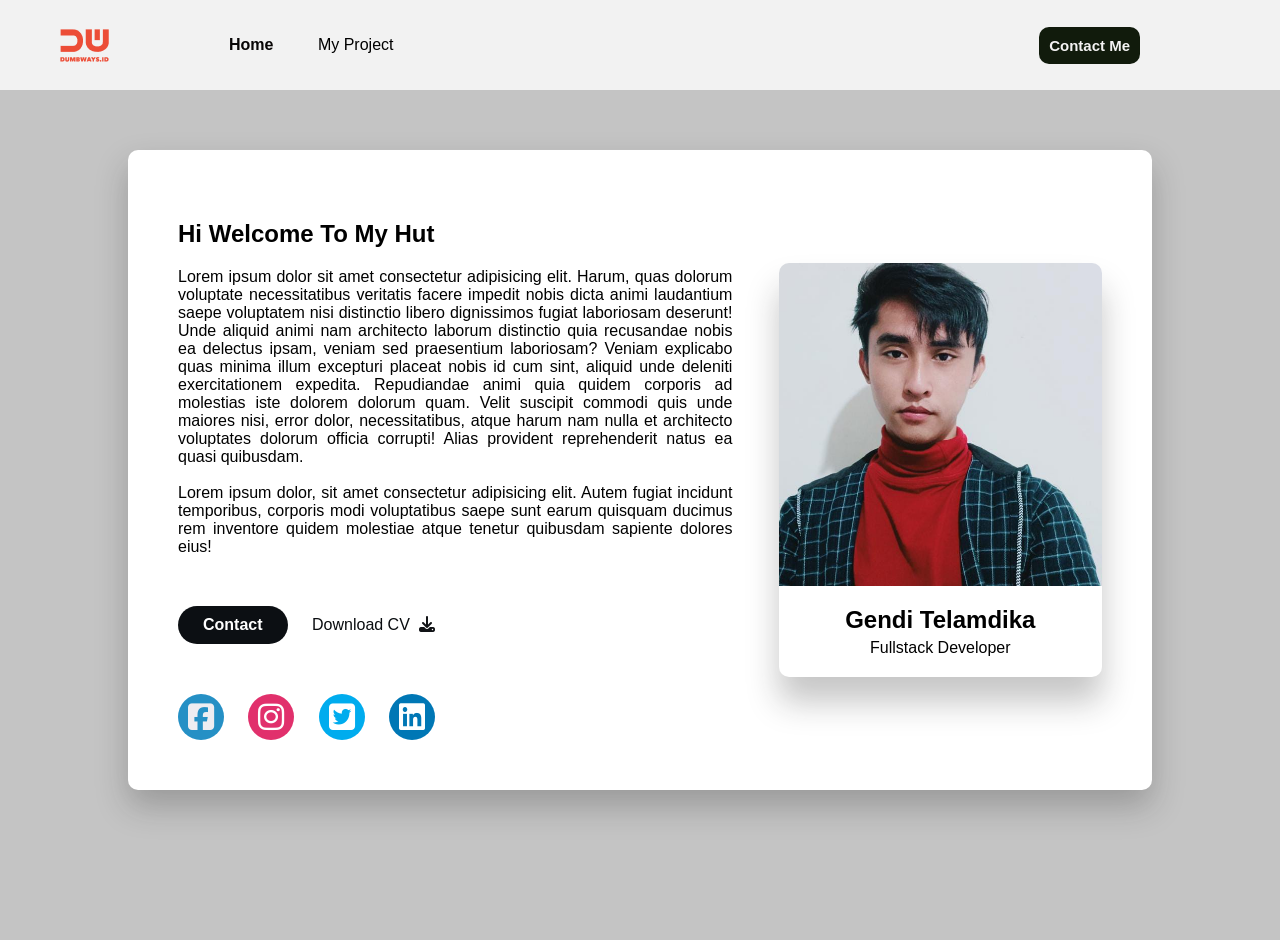
<file: index.html>
<html>
  <head>
    <meta charset="UTF-8">
    <meta name="viewport" content="width=device-width, initial-scale=1.0">
    <title>Gendi | Personal Web</title>
    <link  rel="stylesheet"
    href="https://cdnjs.cloudflare.com/ajax/libs/font-awesome/6.2.1/css/all.min.css"
    integrity="sha512-MV7K8+y+gLIBoVD59lQIYicR65iaqukzvf/nwasF0nqhPay5w/9lJmVM2hMDcnK1OnMGCdVK+iQrJ7lzPJQd1w=="
    crossorigin="anonymous"
    referrerpolicy="no-referrer" />
    <link rel="stylesheet" href="assets/css/style.css">
    <link rel="stylesheet" href="assets/css/navbar.css">
  </head>
  <body>
     <!-- NavBar -->
     <nav>
      <div class="left-side">
        <a href="index.html">
          <img src="assets/image/logo.png" alt="logo" />
        </a>
        <ul>
          <li>
            <a href="index.html" class="list-active text-dark">Home</a>
          </li>
          <li>
            <a href="project.html">My Project</a>
          </li>
        </ul>
      </div>
      <div class="right-side">
        <a href="contactme.html"> Contact Me </a>
      </div>
    </nav>

    <div id="container">
      <div id="left-container">
        <h2>Hi Welcome To My Hut</h2>
        <p>
          Lorem ipsum dolor sit amet consectetur adipisicing elit. Harum, quas dolorum voluptate necessitatibus veritatis facere impedit nobis dicta animi laudantium saepe voluptatem nisi distinctio libero dignissimos fugiat laboriosam deserunt! Unde aliquid animi nam architecto laborum distinctio quia recusandae nobis ea delectus ipsam, veniam sed praesentium laboriosam? Veniam explicabo quas minima illum excepturi placeat nobis id cum sint, aliquid unde deleniti exercitationem expedita. Repudiandae animi quia quidem corporis ad molestias iste dolorem dolorum quam. Velit suscipit commodi quis unde maiores nisi, error dolor, necessitatibus, atque harum nam nulla et architecto voluptates dolorum officia corrupti! Alias provident reprehenderit natus ea quasi quibusdam.
          <br/><br/>
          Lorem ipsum dolor, sit amet consectetur adipisicing elit. Autem fugiat incidunt temporibus, corporis modi voluptatibus saepe sunt earum quisquam ducimus rem inventore quidem molestiae atque tenetur quibusdam sapiente dolores eius!
           </p>
           <div id="action-button-contact">
            <a id="contact-button" href="https://github.com/">
              <button>Contact</button>
            </a>
            <a id="download-cv" href="https://www.instagram.com/ghenzzzz"  >
               Download CV
                <i class="fa-solid fa-download"></i>
            </a>
          </div>
          <div id="icon-media" style="margin-top: 50px;">
            <a href="https://m.facebook.com/100008403918095/" target="_blank" style="text-decoration: none;">
              <button  style="font-size: 30px; background: #2590c5; border: none;color: #eeedf1;padding: 8px 10px;border-radius: 30px;margin-right: 20px; cursor: pointer;">
                  <i class="fab fa-facebook-square"></i>
              </button>
           </a>
           <a href="https://www.instagram.com/ghenzzzz/" target="_blank" style="text-decoration: none;">
              <button style="font-size: 30px;background: #e1306c; border: none;color: #ffffff;padding: 8px 10px;border-radius: 30px;margin-right: 20px; cursor: pointer;">
                <i class="fab fa-instagram"></i>
              </button>
            </a>
            <a href="https://twitter.com/login?lang=id" target="_blank" style="text-decoration: none;">
              <button style="font-size: 30px;background: #00acee; border: none;color: #ffffff;padding: 8px 10px;border-radius: 30px;margin-right: 20px; cursor: pointer;">
                <i class="fab fa-twitter-square"></i>
              </button>
            </a>
           <a href="https://linkedin.com/in/yourusername" target="_blank" style="text-decoration: none;">
              <button style="font-size: 30px;background: #0077b5; border: none;color: #ffffff;padding: 8px 10px;border-radius: 30px;margin-right: 20px; cursor: pointer;">
                <i class="fa-brands fa-linkedin"></i>
              </button>
            </a>
          </div>
        </div>
        <div id="profile-card">
          <img src="assets/image/gen.jpeg" alt="Profile Picture"/>
          <div>
           <h2>Gendi Telamdika</h2>
          <p>Fullstack Developer</p>
        </div>
      </div>
    </div>
  </body>
</html>
</file>
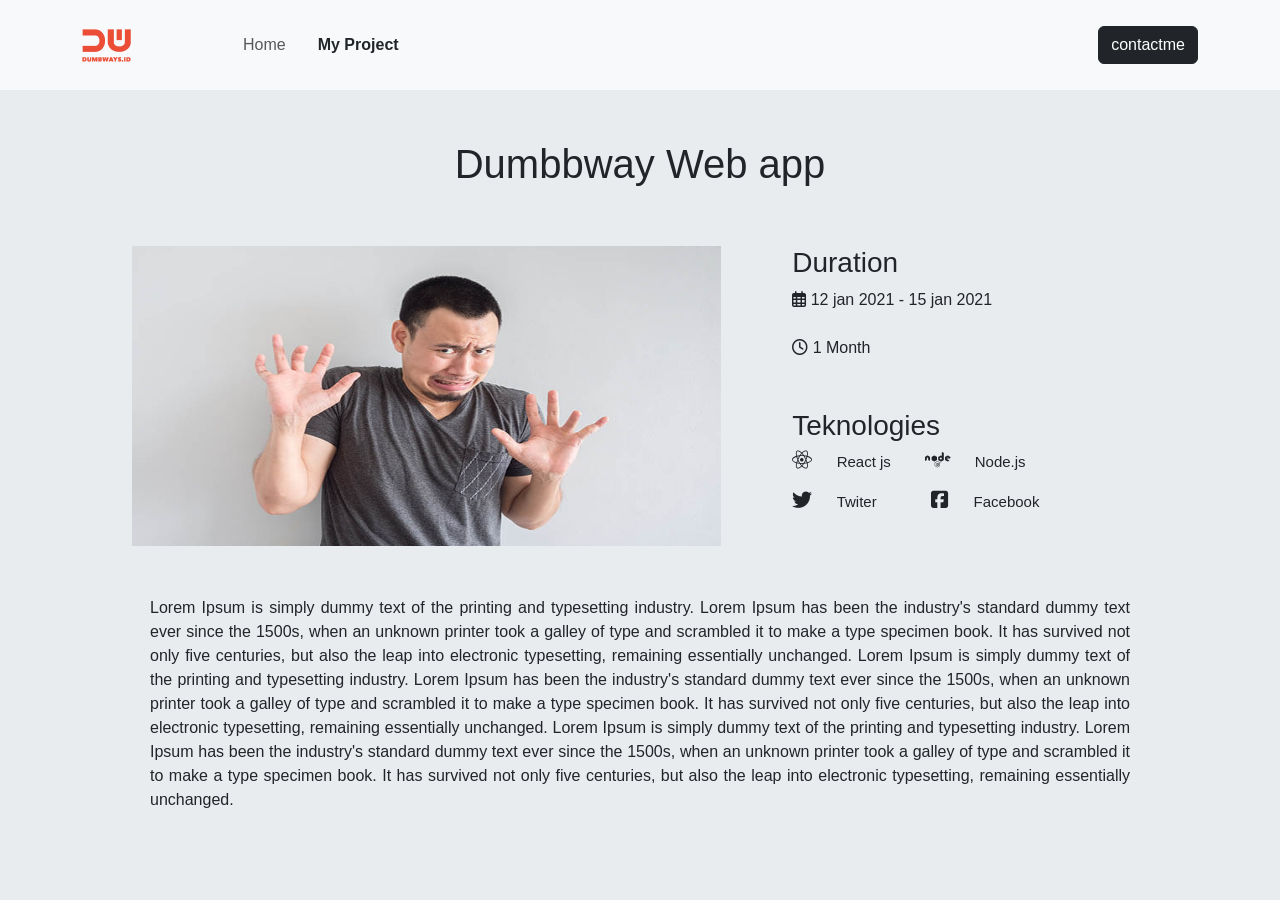
<file: blog-detail.html>
<html>
  <head>
    <title>Hallo Batch 44</title>
    <link href="https://cdn.jsdelivr.net/npm/bootstrap@5.3.0-alpha1/dist/css/bootstrap.min.css" rel="stylesheet" integrity="sha384-GLhlTQ8iRABdZLl6O3oVMWSktQOp6b7In1Zl3/Jr59b6EGGoI1aFkw7cmDA6j6gD" crossorigin="anonymous">
    <link   
      rel="stylesheet"
      href="https://cdnjs.cloudflare.com/ajax/libs/font-awesome/6.2.1/css/all.min.css"
      integrity="sha512-MV7K8+y+gLIBoVD59lQIYicR65iaqukzvf/nwasF0nqhPay5w/9lJmVM2hMDcnK1OnMGCdVK+iQrJ7lzPJQd1w=="
      crossorigin="anonymous"
      referrerpolicy="no-referrer" />
    <link href="assets/css/navbar.css" rel="stylesheet" />
    <link href="assets/css/blogd.css" rel="stylesheet" />
  </head>

  <body class="bg-body-secondary">
    <!-- Navbar -->
    <nav class="navbar navbar-expand-lg bg-body-tertiary">
      <div class="container">
        <a class="navbar-brand" href="/">
          <img src="assets/image/logo.png" id="image" />
        </a>
        <button class="navbar-toggler" type="button" data-bs-toggle="collapse" data-bs-target="#navbarSupportedContent" aria-controls="navbarSupportedContent" aria-expanded="false" aria-label="Toggle navigation">
          <span class="navbar-toggler-icon"></span>
        </button>
        <div class="collapse navbar-collapse" id="navbarSupportedContent">
          <ul class="navbar-nav me-auto mb-2 ms-5 mb-lg-0">
            <li class="nav-item">
              <a class="nav-link " aria-current="page" href="index.html">Home</a>
            </li>
            <li class="nav-item ms-3">
              <a class="nav-link fw-semibold active text-dark" href="project.html">My Project</a>
            </li>
          </ul>

          <div class="d-flex justify-content-end">
              <a class="btn btn-dark btn-submit" type="button" href="contactme.html">contactme</a>
          </div>
        </div>
      </div>
    </nav>
    <!-- End Navbar -->
<h1 style="text-align: center; padding-top: 50px;">Dumbbway Web app</h1>
    <div class="container bg-body-secondary">
   
      <section>
        <div class="left-content">
          <div
            style="
              padding-top: 50px;  
            ">
            <div class="image">
              <img
                src="assets/image/jangan.jpg"
                alt="man"
                style="text-align: center; align-items: center; height: 300px; width: 90%; padding-left: 50px;" />
            </div>
            <!--  -->
          </div>
        </div>

        <div class="right-content">
          <h3 >Duration </h3>
          <div>
            <i class="fa-regular fa-calendar-days"></i>
            <span>12 jan 2021 - 15 jan 2021  </span>
            <br>
            <br>
            <i class="fa-regular fa-clock"></i>
            <span>1 Month</span>
          </div>
          <br>
          <div class="container-sosmed">
            <h3>Teknologies</h3>
            <div class="list-sosmed mb-3">
              <div class="col">
              <i class="fab fa-react icon-custom fa-2em" ></i>
              <label style="padding-right: 30px; padding-left: none; font-size: 15px;">React js</label>
              <i class="fab fa-node icon-custom fa-3x"></i>
              <label style="font-size: 15px;">Node.js</label>
            </div>
          </div>
          <div class="list-sosmed mb-3">
            <div class="col">
            <i class="fa-brands fa-twitter fa-2em" ></i>
            <label style="padding-right: 50px; padding-left: none; font-size: 15px;">Twiter</label>
            <i class="fab fa-facebook-square fa-3x"></i>
            <label style="font-size: 15px;">Facebook</label>
           
          </div>
        </div>
            </div>
          </div>
        </div>
      </section>
      
    </div>
    <div class="bg-body-secondary">
      <p style="padding-left: 150px; padding-top: 50px; padding-right: 150px; text-align: justify;">
        Lorem Ipsum is simply dummy text of the printing and typesetting
        industry. Lorem Ipsum has been the industry's standard dummy text
        ever since the 1500s, when an unknown printer took a galley of type
        and scrambled it to make a type specimen book. It has survived not
        only five centuries, but also the leap into electronic typesetting,
        remaining essentially unchanged.  Lorem Ipsum is simply dummy text of the printing and typesetting
        industry. Lorem Ipsum has been the industry's standard dummy text
        ever since the 1500s, when an unknown printer took a galley of type
        and scrambled it to make a type specimen book. It has survived not
        only five centuries, but also the leap into electronic typesetting,
        remaining essentially unchanged.  Lorem Ipsum is simply dummy text of the printing and typesetting
        industry. Lorem Ipsum has been the industry's standard dummy text
        ever since the 1500s, when an unknown printer took a galley of type
        and scrambled it to make a type specimen book. It has survived not
        only five centuries, but also the leap into electronic typesetting,
        remaining essentially unchanged.
      </p>
    </div>
  </body>
</html>
</file>
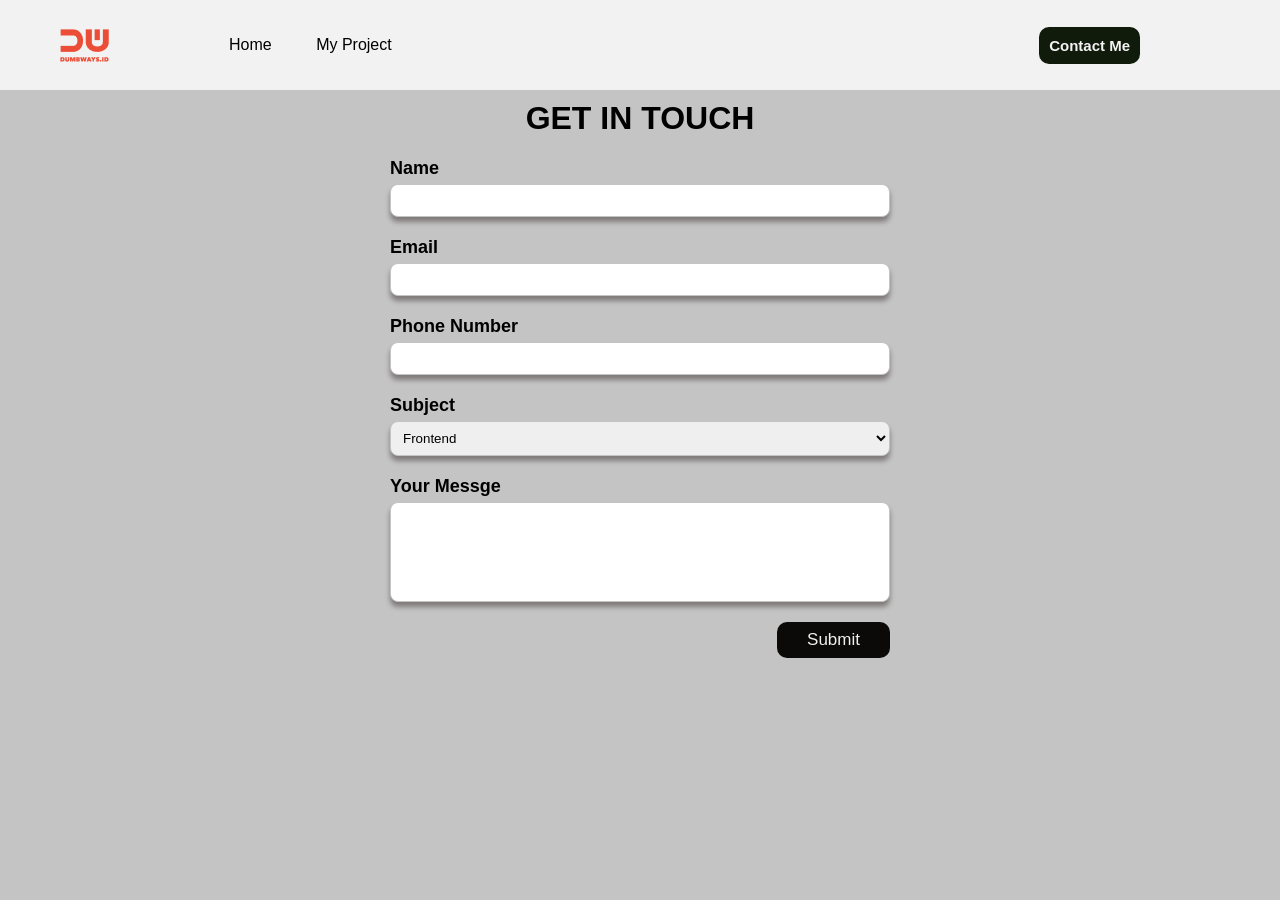
<file: contactme.html>
<html>
    <head>
        <title>Contact Me</title>
        <link rel="stylesheet" href="assets/css/navbar.css">
    </head>
    <body style="background-color: #c4c4c4;">
        <nav>
            <div class="left-side">
              <a href="index.html">
                <img src="assets/image/logo.png" alt="logo" />
              </a>
              <ul>
                <li>
                  <a href="index.html">Home</a>
                </li>
                <li>
                  <a href="project.html" >My Project</a>
                </li>
              </ul>
            </div>
            <div class="right-side">
              <a href="contact.html"> Contact Me </a>
            </div>
          </nav>
        <div style="background: #c4c4c4; width: 500px; margin: 0 auto; margin-top: 100px;">
            <form>
                <h1 style="text-align: center;">GET IN TOUCH</h1>
                <div>
                    <label for="name" style="font-size: 18px; font-weight: bold;">Name</label>
                    <input type="text" id="name" style="box-shadow:0 5px 5px #13060660; width: 100%; box-sizing: border-box; padding: 8px; margin-top: 5px; margin-bottom: 20px; border-radius: 8px; border: 1px solid #c4c4c4"/>
                </div>
                
                <div>
                    <label for="email" style="font-size: 18px; font-weight: bold;">Email</label>
                    <input type="text" id="email" style="box-shadow:0 5px 5px #13060660; width: 100%; box-sizing: border-box; padding: 8px; margin-top: 5px; margin-bottom: 20px; border-radius: 8px; border: 1px solid #c4c4c4"/>
                </div>
                
                <div>
                    <label for="phone" style="font-size: 18px; font-weight: bold;">Phone Number</label>
                    <input type="text" id="phone" style="box-shadow:0 5px 5px #13060660; width: 100%; box-sizing: border-box; padding: 8px; margin-top: 5px; margin-bottom: 20px; border-radius: 8px; border: 1px solid #c4c4c4"/>
                </div>
                
                <div>
                    <label for="subject" style="font-size: 18px; font-weight: bold;">Subject</label>
                    <select id="subject"  style="box-shadow:0 5px 5px #13060660; width: 100%; box-sizing: border-box; padding: 8px; margin-top: 5px; margin-bottom: 20px; border-radius: 8px; border: 1px solid #c4c4c4">
                        <option>Frontend</option>
                        <option>Backend</option>
                        <option>Fullstack</option>
                    </select>
                </div>

                <div>
                    <label for="description" style="font-size: 18px; font-weight: bold;">Your Messge</label>
                    <textarea id="description" style="box-shadow:0 5px 5px #13060660; width: 100%; box-sizing: border-box; padding: 8px; margin-top: 5px; margin-bottom: 20px; border-radius: 8px; border: 1px solid #c4c4c4; height: 100px; resize: none"></textarea>
                </div>
                <div>
                    <button type="submit" onclick="getData()" style="float: right; background-color: rgb(12, 10, 9); padding: 8px 30px; border: none; border-radius: 10px; font-size: 17px; color: rgb(243, 238, 238); cursor: pointer">Submit</button>
                </div>
            </form>
        </div>
    </body>
    <script src="assets/js/contact.js"></script>
</html>
</file>
<file: assets/css/style.css>
body{
    background-color: #c4c4c4;
}
#container {
    width: 80%;
    margin: 150px auto;
    display: flex;
    flex-wrap: wrap;
    align-items: center;
    justify-content: space-between;
    background-color: #ffffff;
    border-radius: 10px;
    box-shadow: 0 16px 32px rgba(29,29,29,0.25);
    padding: 50px;
  }
  #left-container {
    width: 60%;
  }
  
#left-container h1 {
    font-weight: 800;
    margin-top: 0;
  }
  #left-container p {
    text-align: justify;
    margin-bottom: 30px;
  }
  #profile-card {
    width: 35%;
    border-radius: 10px;
    box-shadow: 0 25px 32px rgba(29,29,29,0.25);
  }
  #profile-card img {
    width: 100%;
    border-radius: 10px 10px 0 0;
  }
  #profile-card div {
    padding: 20px 0;
  }
  #profile-card div h2 {
    margin: 0;
    margin-bottom: 5px;
    text-align: center;
  }
  #profile-card div p {
    margin: 0;
    text-align: center;
  }  
  #action-button-contact {
    text-decoration: none;
  }
  #action-button-contact a {
    text-decoration: none;
  }
  #contact-button {
      margin-right: 20px;
    }
  #contact-button button {
    border: none;
    background: #0c0f13;
    margin-top: 20px;
    font-size: 16px;
    font-weight: bold;
    color: #ffffff;
    padding: 10px 25px;
    border-radius: 20px;
    cursor: pointer;
  }
  #download-cv {
    border: none;
    background: none;
    font-weight: arial;
    color: #0a0d10;
    border-radius: 20px;
    font-size: 16px;
    cursor: pointer;
  }
  #download-cv i {
    margin-left: 5px;
    color: #111316;
    cursor: pointer;
  }
  #donwload-cv i a:hover{
    background-color: rgb(250, 17, 17);
    transition-duration: 500ms;

  }
  #action-button-contact a:hover button{
   background-color: rgb(250, 17, 17);
   transition-duration: 500ms;
  
  }
#icon-media a:hover button i{
  background-color: rgb(8, 6, 6);
  transition-duration: 500ms;
  color: #eeecf7;
 }
</file>
<file: assets/css/navbar.css>
* {
    font-family: arial;
    box-sizing: border-box;
  }
body {
    background: color #c4c4c4;
    margin: 0;
  }
  nav {
    background-color: #f2f2f2;
    padding: 0 50px;
    display: flex;
    align-items: center;
    justify-content: space-between;
    position: fixed;
    top: 0;
    right: 0;
    left: 0;
    height: 10vh;
  }

  nav div {
    display: flex;
    align-items: center;
    flex: 50%;
  }
  
  nav div.left-side {
    padding-left: 10px;
  }
  
  nav div.left-side a:hover {
    color: rgb(31, 52, 243);
      transition-duration: 300ms;
  }
  nav div.right-side {
    padding-right: 90px;
    display: flex;
    justify-content: flex-end;
  }
  
  nav ul {
    list-style-type: none;
    margin-left: 40px;
  }
  
  nav ul li {
    display: inline;
    margin-left: 40px;
  }
  
  nav ul li a {
    color: #000000;
    text-decoration: none;
  }
  
  nav ul li a.list-active {
    color: #080606;
    font-weight: 700;
  }
  
  nav .right-side a {
    background-color: rgb(17, 27, 12);
      color: #F4F3F3;
      padding: 10px;
      border-radius: 10px;
      font-size: 15px;
      font-weight: 600;
      text-decoration: none;
  }
  nav .right-side a:hover{
    background-color: rgb(41, 19, 236);
      transition-duration: 500ms;
  }
</file>
<file: assets/css/blogd.css>
* .container {
    display: flex;
    
    
  }
  
  .content-section {
    width: 40%;
    flex: 70%;
    padding-top: 50px;
    margin-left: 30px;
    margin-bottom: 50px;
    text-align: justify;
    align-items: center;
  }
  #action-button-contact a {
    text-decoration: none;
  }
  #contact-button {
    margin-right: 20px;
  }
  #contact-button button {
    border: none;
    background: #0c0f13;
    margin-top: 20px;
    font-size: 16px;
    font-weight: bold;
    color: #ffffff;
    padding: 10px 25px;
    border-radius: 20px;
  }
  #download-cv button {
    border: none;
    background: none;
    font-weight: arial;
    color: #0a0d10;
    border-radius: 20px;
    font-size: 16px;
  }
  #download-cv button i {
    margin-left: 5px;
    color: #111316;
  }

  
section {
    display: flex;
    width: 100%;
}

.left-content {
    flex: 70%;
}

.right-content {
    padding-top: 50px;
    flex: 40%;
    
}

.container-skill {
    display: flex;
    margin-top: 25px;
}

.container-sosmed{
    margin-top: 25px;
}

.container-sosmed i {
    font-size: 20px;
    margin-right: 20px;
}
</file>
